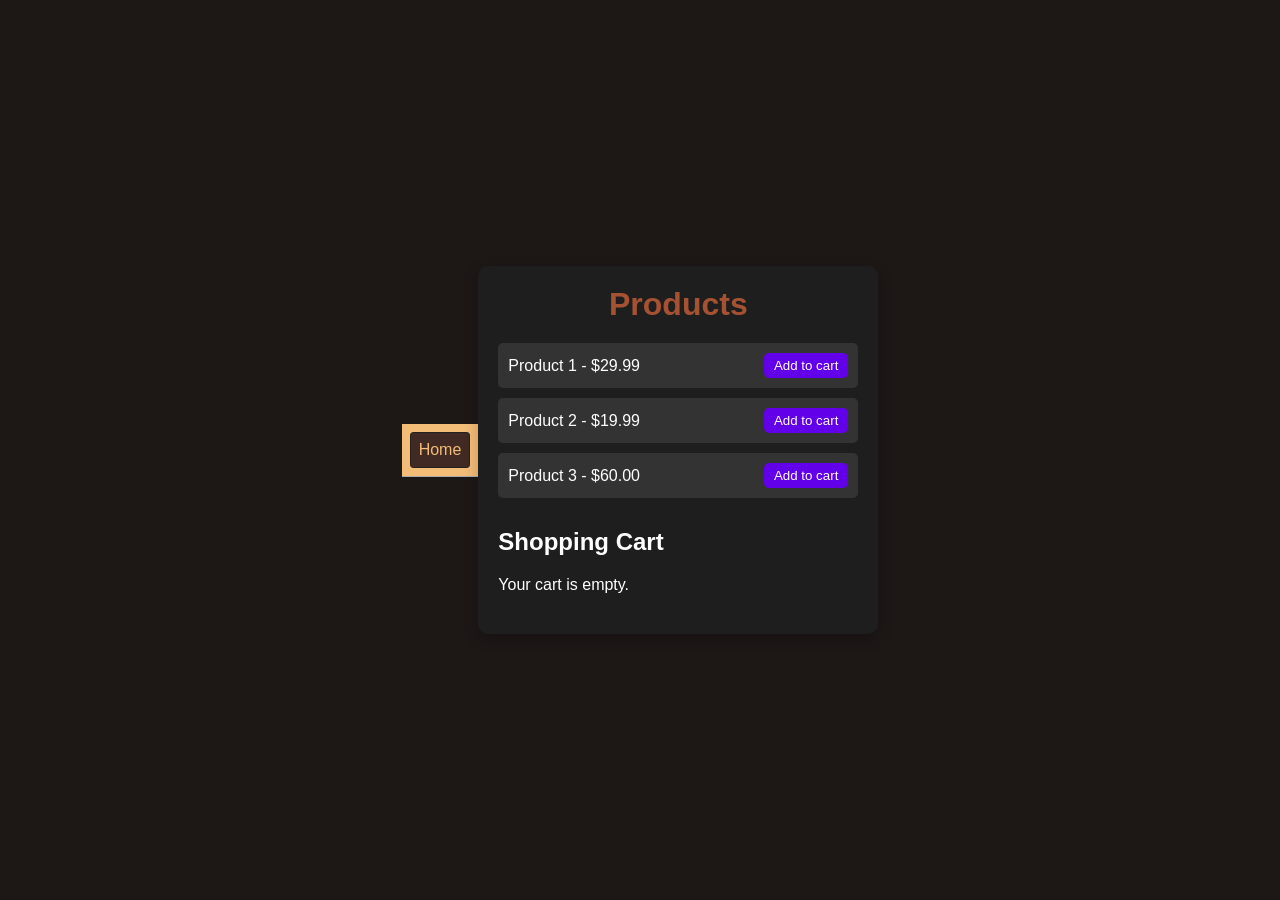
<file: E-Commerce Cart/index.html>
<!DOCTYPE html>
<html lang="en">
  <head>
    <meta charset="UTF-8" />
    <meta name="viewport" content="width=device-width, initial-scale=1.0" />
    <title>Simple E-Commerce</title>
    <link rel="stylesheet" href="./style.css" />
    <link rel="stylesheet" href="../style.css">
  </head>
  <body>
    <nav>
        <a href="../index.html" aria-current="page">Home</a>
    </nav>
    <div class="container">
      <h1>Products</h1>
      <div id="product-list">
        <!-- Products will be dynamically added here by JavaScript -->
      </div>

      <h2>Shopping Cart</h2>
      <div id="cart-items">
        <p id="empty-cart">Your cart is empty.</p>
      </div>
      <div id="cart-total" class="hidden">
        <p>Total: <span id="total-price">$0.00</span></p>
        <button id="checkout-btn">Checkout</button>
      </div>
    </div>

    <script src="script.js"></script>
  </body>
</html>
</file>
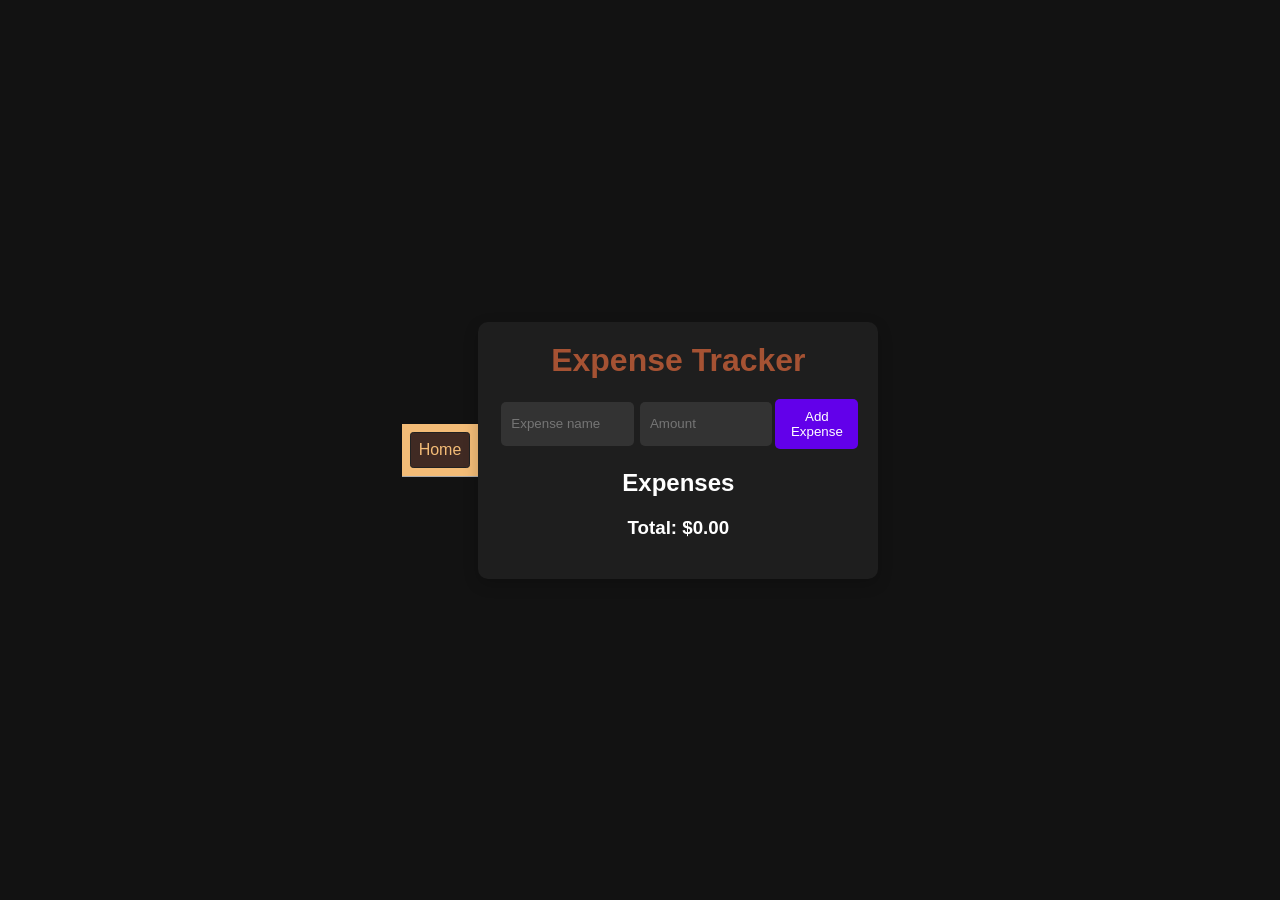
<file: Expense Tracker/index.html>
<!DOCTYPE html>
<html lang="en">
  <head>
    <meta charset="UTF-8" />
    <meta name="viewport" content="width=device-width, initial-scale=1.0" />
    <title>Expense Tracker</title>
    <link rel="stylesheet" href="../style.css">
    <link rel="stylesheet" href="styles.css" />
  </head>
  <body>

    <nav>
        <a href="../index.html" aria-current="page">Home</a>
    </nav>

    <div class="container">
      <h1>Expense Tracker</h1>
      <form id="expense-form">
        <input
          type="text"
          id="expense-name"
          placeholder="Expense name"
          required
        />
        <input
          type="number"
          id="expense-amount"
          placeholder="Amount"
          required
        />
        <button type="submit">Add Expense</button>
      </form>

      <h2>Expenses</h2>
      <ul id="expense-list">
        <!-- Expenses will be dynamically added here -->
      </ul>

      <div id="total">
        <h3>Total: $<span id="total-amount">0.00</span></h3>
      </div>
    </div>
    <script src="script.js"></script>
  </body>
</html>
</file>
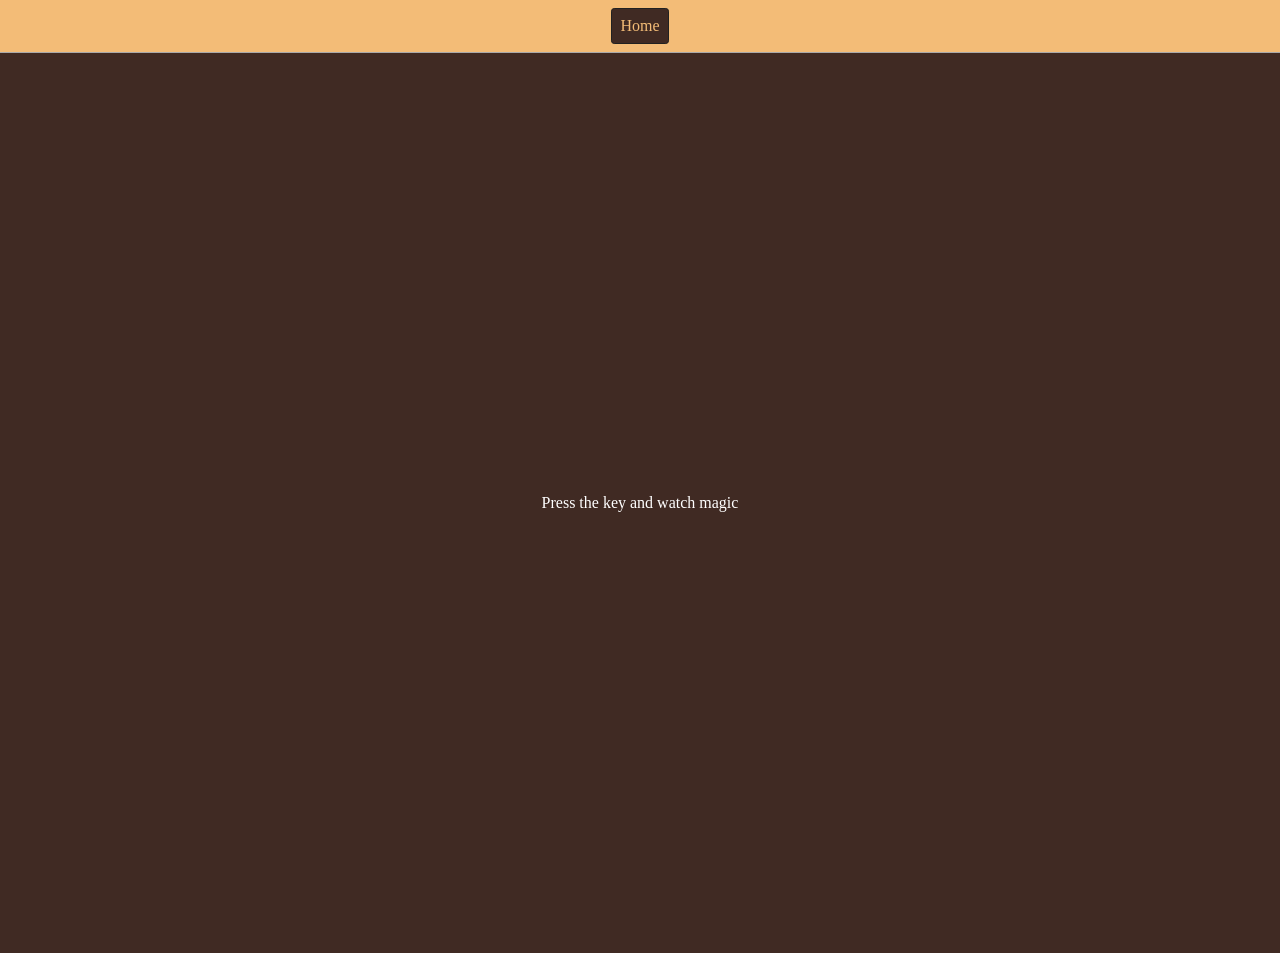
<file: Five-Keyboard/index.html>
<!DOCTYPE html>
<html lang="en">
<head>
    <meta charset="UTF-8">
    <meta name="viewport" content="width=device-width, initial-scale=1.0">
    <title>Event KeyCodes</title>
    <link rel="stylesheet" href="../style.css">
    <style>
        table, th, td {
        border: 1px solid #e7e7e7;
      }

      .project{
        background-color: #402a23;
        color: #ffffff;
        display: flex;
        align-items: center;
        justify-content: center;
        text-align: center;
        height: 100vh;
      }

      .color {
        color: aliceblue;
        display: flex;
        flex-direction: row;
      }

    </style>
</head>
<body>
    <nav>
        <a href="../index.html" aria-current="page">Home</a>
    </nav>

    <div class="project">
      <div id="insert">
        <div class="key">Press the key and watch magic</div>
      </div>
    </div>
    <script src="./script.js"></script>
</body>
</html>
</file>
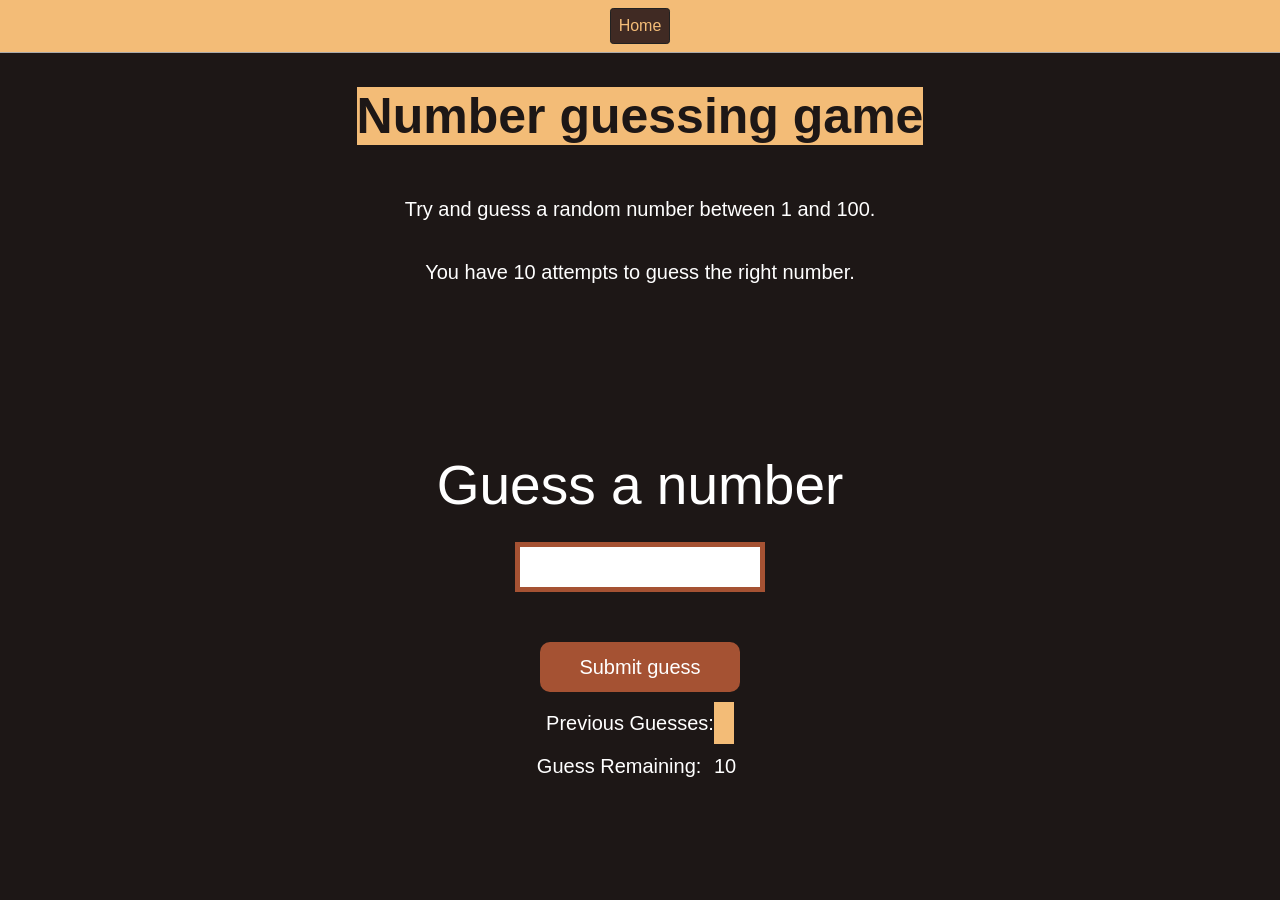
<file: Four-GuessTheNumber/index.html>
<!DOCTYPE html>
<html lang="en">
<head>
    <meta charset="UTF-8">
    <meta name="viewport" content="width=device-width, initial-scale=1.0">
    <title>Guess The NUmber</title>
    <link rel="stylesheet" href="../style.css">
    <link rel="stylesheet" href="./style.css">
</head>
<body>
    <nav>
        <a href="../index.html" aria-current="page">Home</a>
    </nav>

    <div id="wrapper">
        <h1>Number guessing game</h1>
        <p>Try and guess a random number between 1 and 100.</p>
        <p>You have 10 attempts to guess the right number.</p>
    </br>
    <form class="form">
        <label for="guessField" id="guess">Guess a number</label>
        <input type="text" id="guessField" class="guessField">
        <input type="submit" id="subt" value="Submit guess" class="guessSubmit">
    </form>

    <div class="resultParas">
        <p>Previous Guesses: <span class="guesses"></span></p>
        <p>Guess Remaining: <span class="lastResult">10</span></p>
        <p class="lowOrHi"></p>
    </div>
    </div>

    <script src="./script.js"></script>
</body>
</html>
</file>
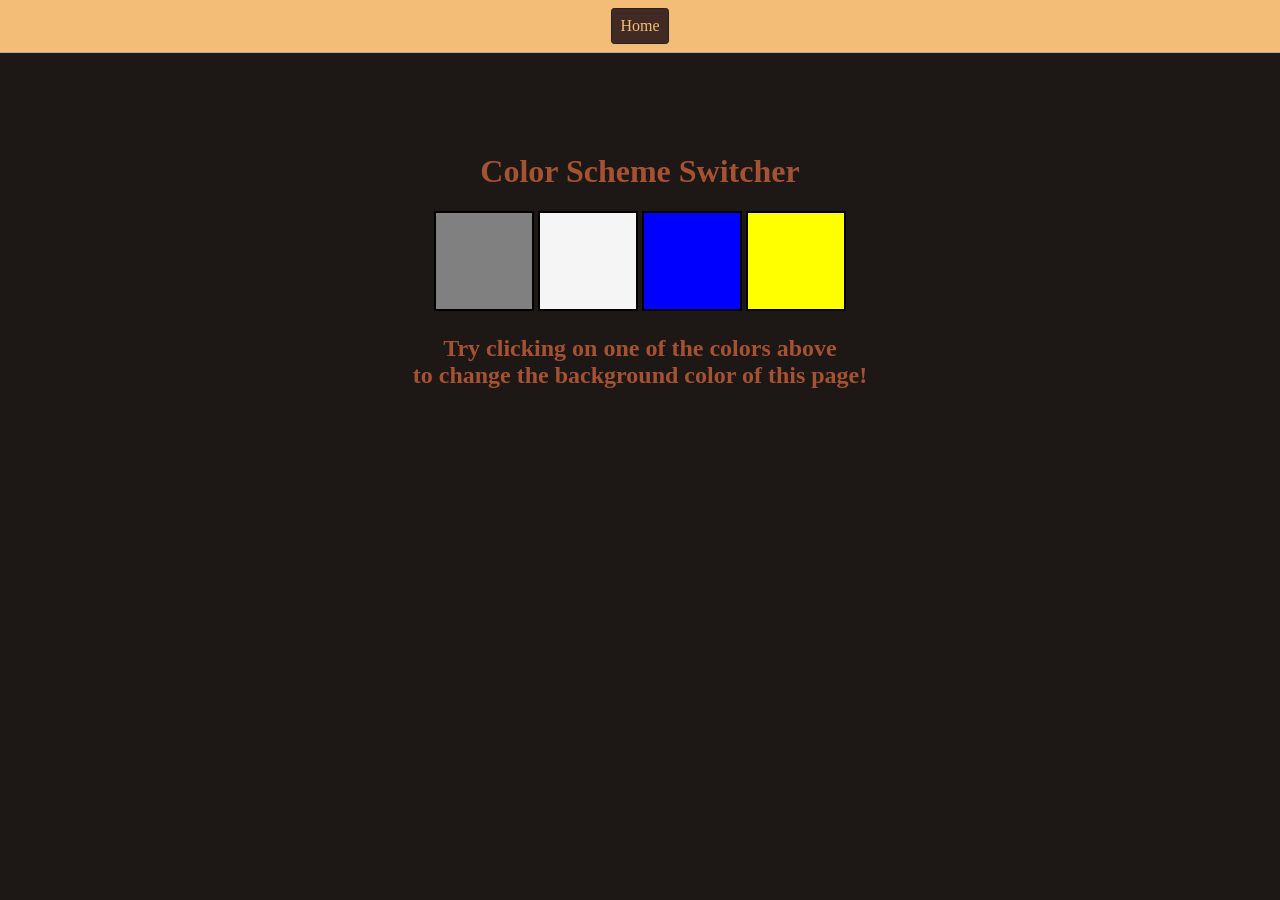
<file: One-Color Changer/index.html>
<!DOCTYPE html>
<html lang="en">
  <head>
    <meta charset="UTF-8" />
    <meta name="viewport" content="width=device-width, initial-scale=1.0" />
    <meta http-equiv="X-UA-Compatible" content="ie=edge" />
    <link rel="stylesheet" href="style.css" />
    <link rel="stylesheet" href="../style.css" />
    <title>JavaScript Background Color Switcher</title>
  </head>
  <body>
    <nav>
      <a href="../index.html" aria-current="page">Home</a>
    </nav>
    <div class="canvas">
      <h1>Color Scheme Switcher</h1>
      <span class="button" id="grey"></span>
      <span class="button" id="white"></span>
      <span class="button" id="blue"></span>
      <span class="button" id="yellow"></span>
      <h2>
        Try clicking on one of the colors above
        <span>to change the background color of this page!</span>
      </h2>
    </div>
    <script src="script.js"></script>
  </body>
</html>
</file>
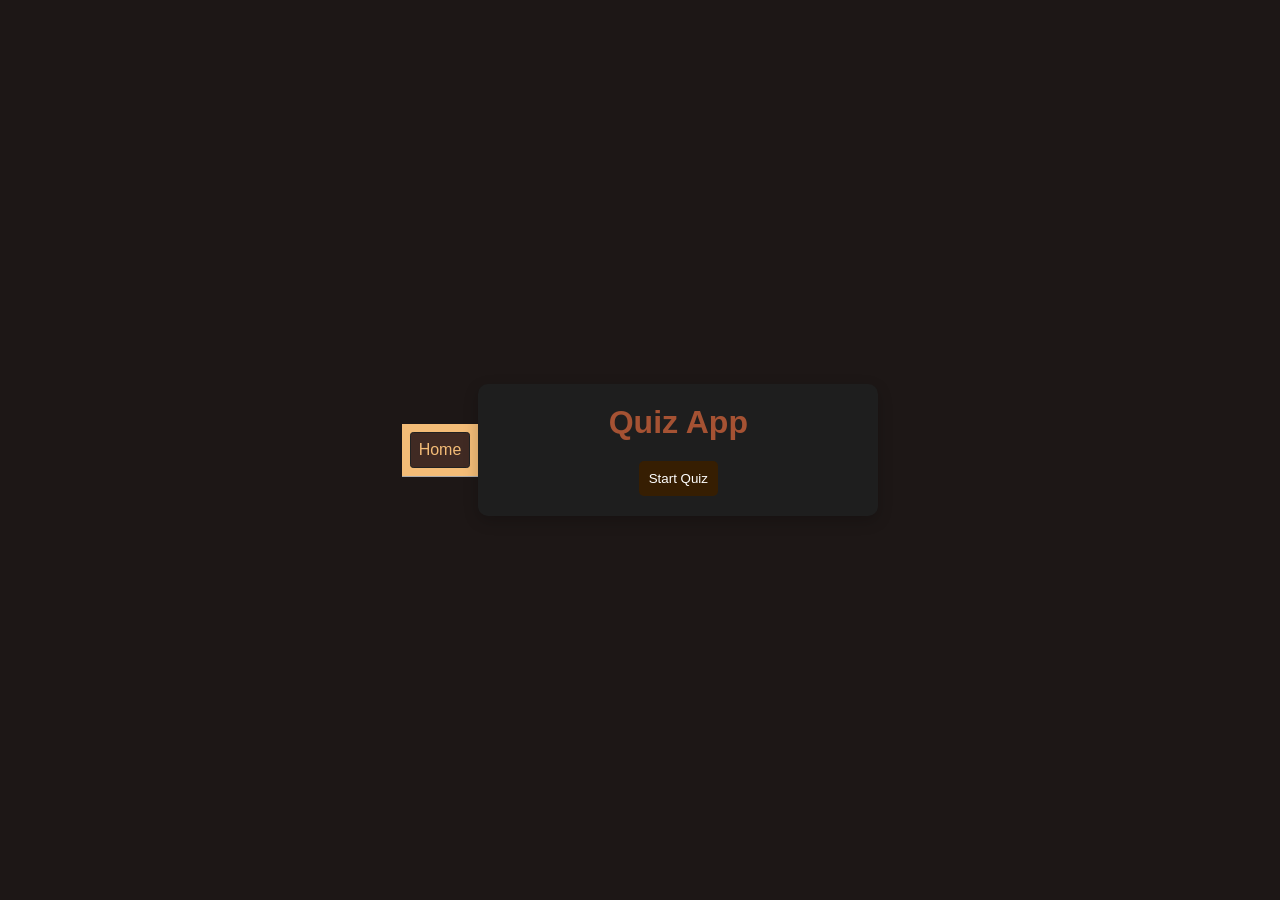
<file: Quiz App/index.html>
<!DOCTYPE html>
<html lang="en">
  <head>
    <meta charset="UTF-8" />
    <meta name="viewport" content="width=device-width, initial-scale=1.0" />
    <title>Quiz App</title>
    <link rel="stylesheet" href="styles.css" />
    <link rel="stylesheet" href="../style.css">
  </head>
  <body>

    <nav>
        <a href="../index.html" aria-current="page">Home</a>
    </nav>

    <div class="container">
      <h1>Quiz App</h1>
      <div id="quiz-container">
        <div id="question-container" class="hidden">
          <h2 id="question-text"></h2>
          <ul id="choices-list">
            <!-- Choices will be added dynamically here -->
          </ul>
          <button id="next-btn" class="hidden">Next Question</button>
        </div>
        <div id="result-container" class="hidden">
          <h2>Your Score:</h2>
          <p id="score"></p>
          <button id="restart-btn">Restart Quiz</button>
        </div>
        <button id="start-btn">Start Quiz</button>
      </div>
    </div>
    <script src="script.js"></script>
  </body>
</html>
</file>
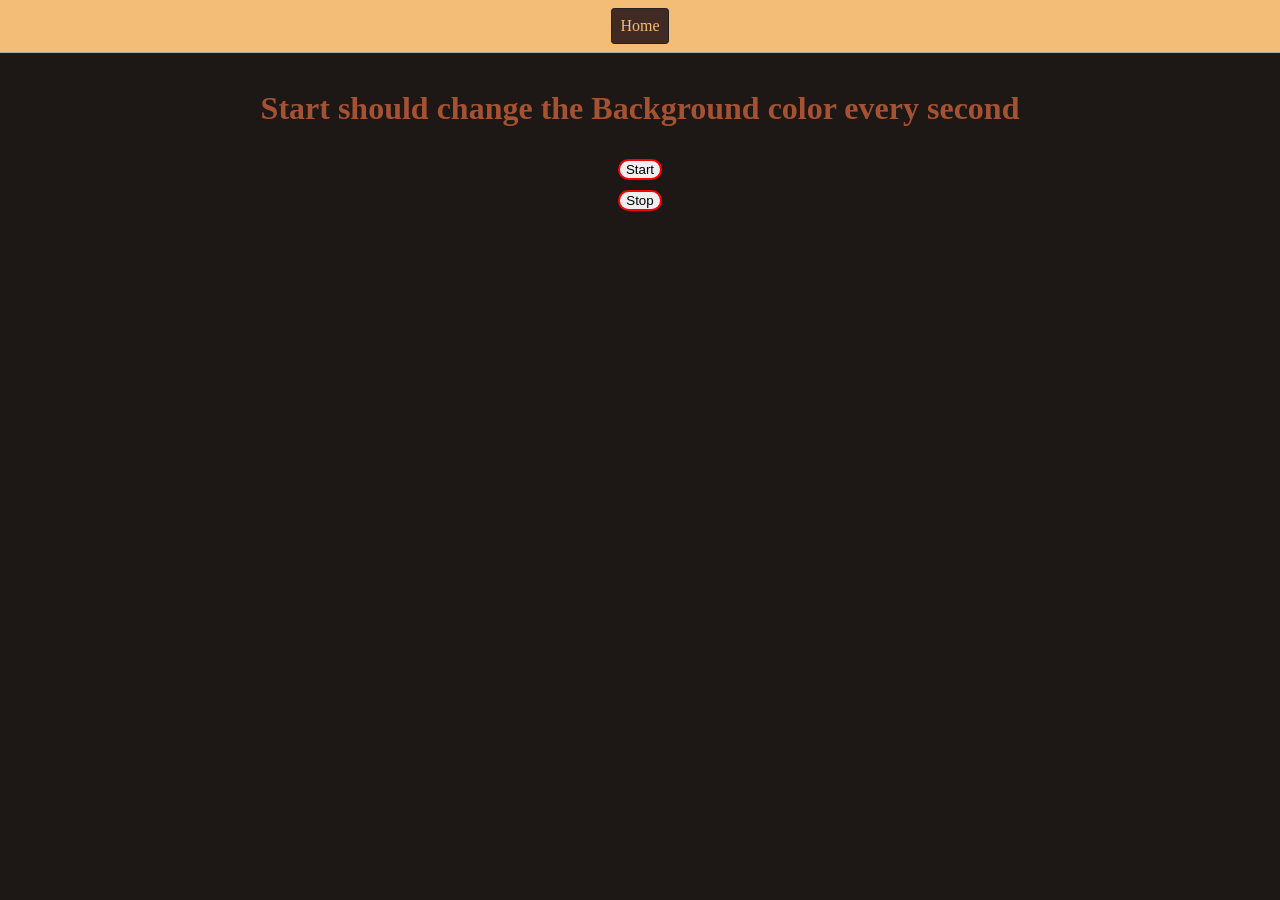
<file: Six-unlimitedColor/index.html>
<!doctype html>
<html lang="en">
  <head>
    <meta charset="UTF-8" />
    <meta name="viewport" content="width=device-width, initial-scale=1.0" />
    <title>Background Color Changer</title>
    <link rel="stylesheet" href="../style.css" />
  </head>
  <style>
    main{
        display: flex;
        flex-direction: column;
        align-items: center;
    }

    button{
        margin-top: 10px;
        border: 2px solid red;
        border-radius: 1rem;
    }
  </style>

  <body>
    <nav>
      <a href="../index.html" aria-current="page">Home</a>
    </nav>

    <main>
      <h1>Start should change the Background color every second</h1>
      <button id="start">Start</button>
      <button id="stop">Stop</button>
    </main>
    <script src="./script.js"></script>
  </body>
</html>
</file>
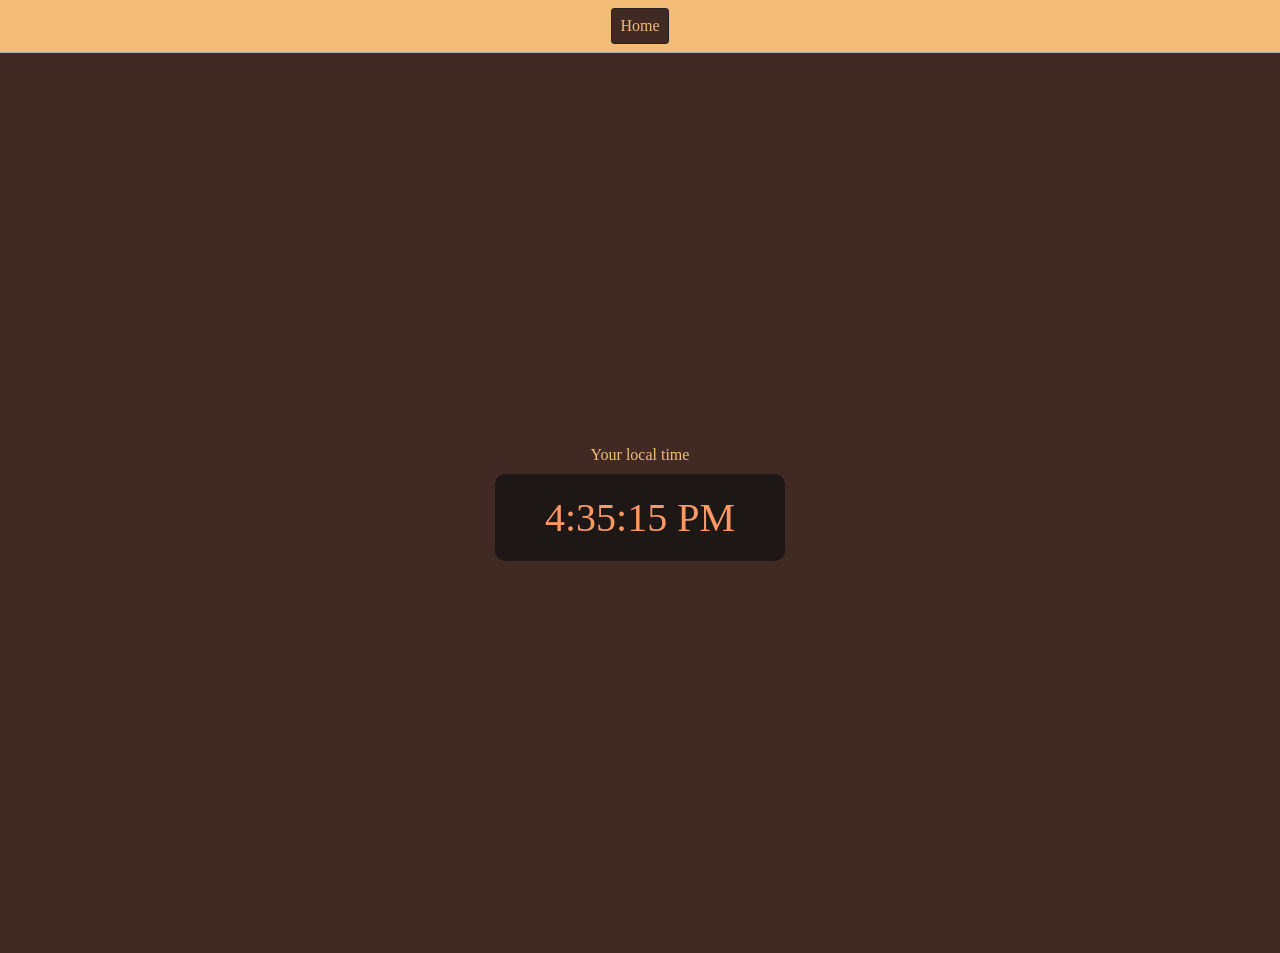
<file: Three-DigitalClock/index.html>
<!doctype html>
<html lang="en">
  <head>
    <meta charset="UTF-8" />
    <meta name="viewport" content="width=device-width, initial-scale=1.0" />
    <link rel="stylesheet" href="../style.css" />
    <title>Digital Clock</title>
    <style>
      body {
        background-color: #402a23;
        color: #f3bc77;
      }

      .center {
        display: flex;
        height: 100vh;
        flex-direction: column;
        justify-content: center;
        align-items: center;
      }

      #clock {
        font-size: 40px;
        background-color: #1d1716;
        color: #ff9865;
        padding: 20px 50px;
        margin-top: 10px;
        border-radius: 10px;
      }
    </style>
  </head>
  <body>
    <nav>
      <a href="../index.html" aria-current="page">Home</a>
    </nav>

    <main class="center">
      <div id="banner">Your local time</div>
      <div id="clock"></div>
    </main>
    <script src="./script.js"></script>
  </body>

</html>
</file>
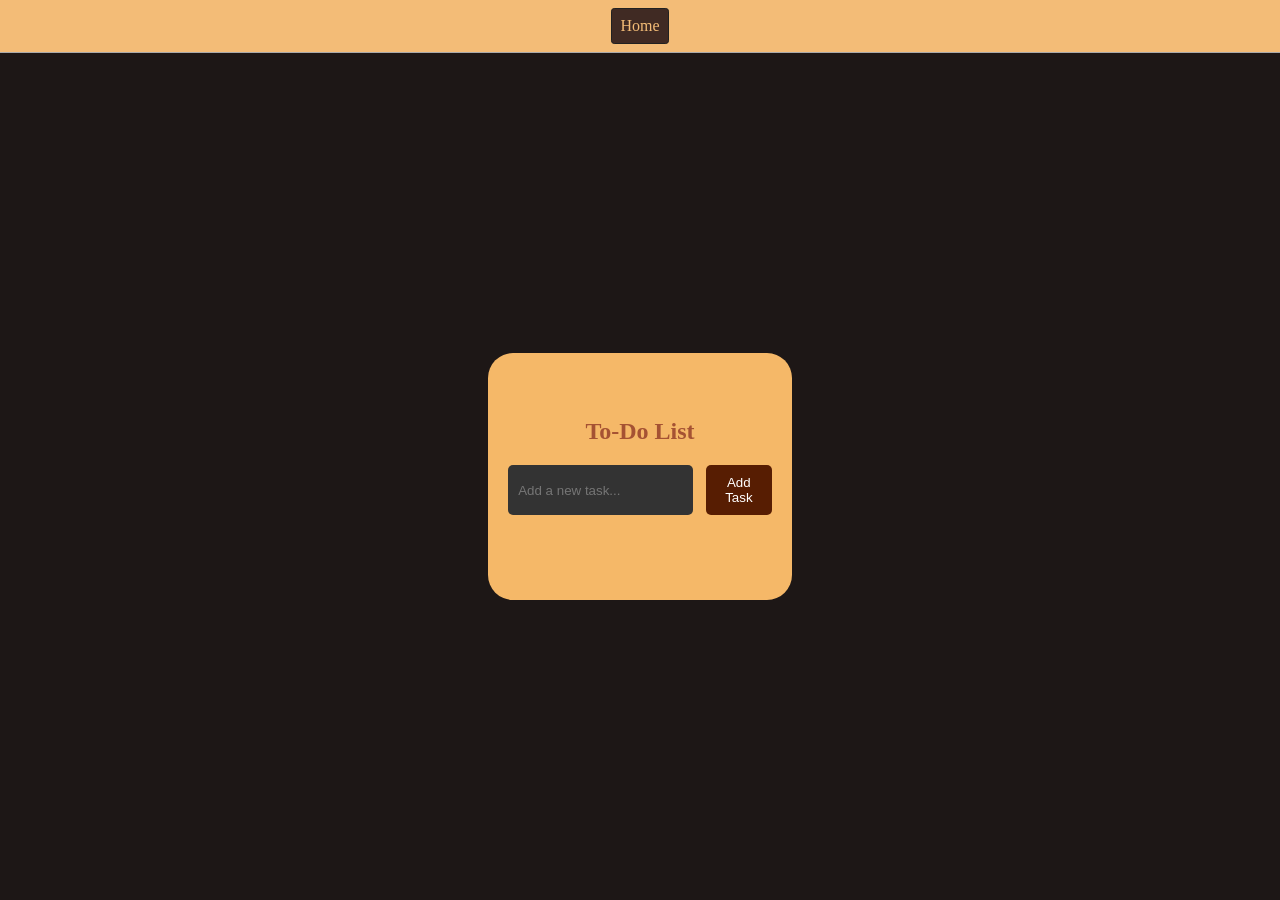
<file: to-do app/index.html>
<!DOCTYPE html>
<html lang="en">
  <head>
    <meta charset="UTF-8" />
    <meta name="viewport" content="width=device-width, initial-scale=1.0" />
    <title>Dark Mode To-Do List</title>
    <link rel="stylesheet" href="./style.css" />
    <link rel="stylesheet" href="../style.css">
  </head>
  <body>
    <nav class="nav1">
      <a href="../index.html" aria-current="page">Home</a>
    </nav>
    <div class="container">
      <h1>To-Do List</h1>
      <div class="input-container">
        <input type="text" id="todo-input" placeholder="Add a new task..." />
        <button id="add-task-btn">Add Task</button>
      </div>
      <ul id="todo-list">
        
      </ul>
      
    </div>
    <script src="./script.js"></script>
  </body>
</html>
</file>
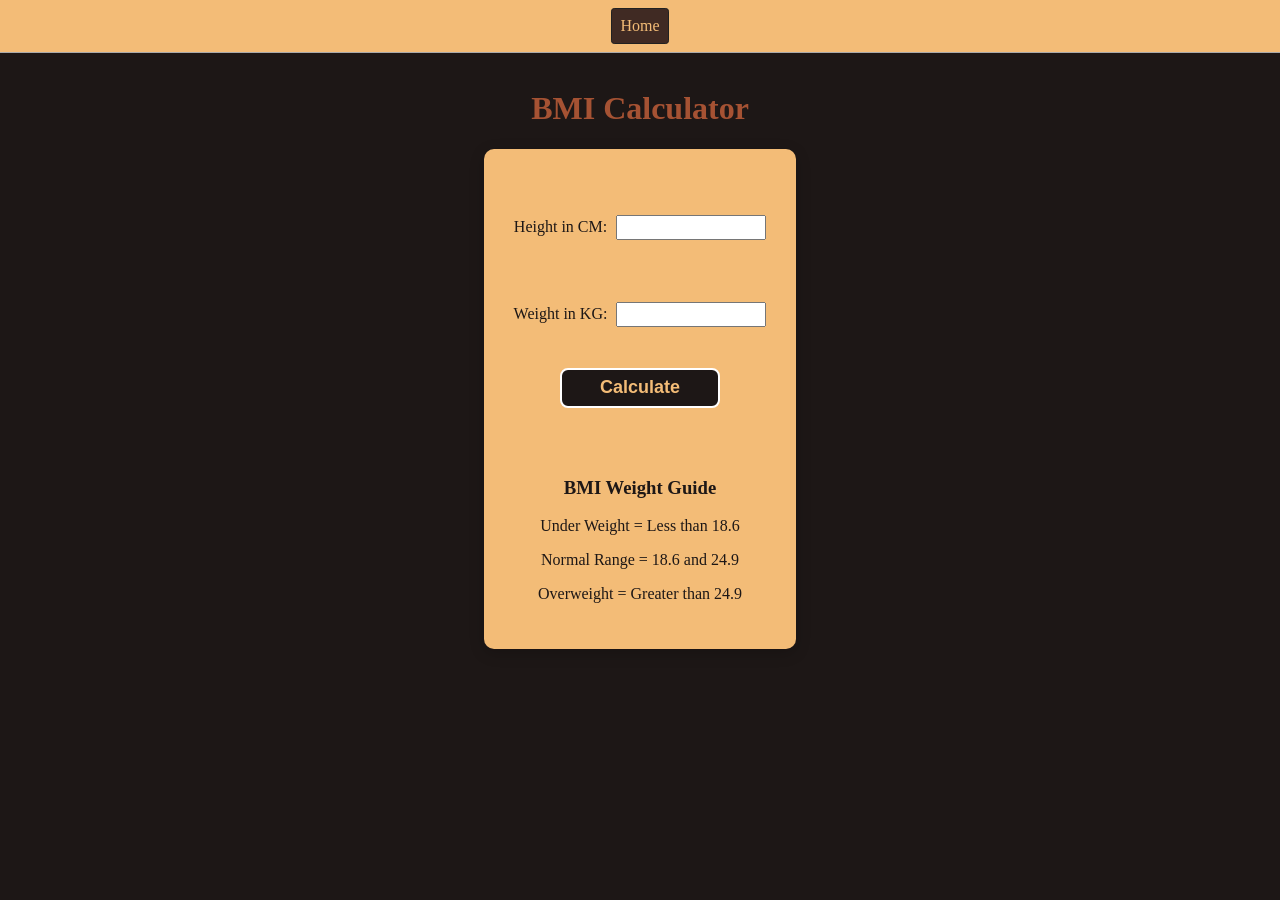
<file: Two-BMICalculator/index.html>
<!DOCTYPE html>
<html lang="en">
<head>
    <meta charset="UTF-8">
    <meta name="viewport" content="width=device-width, initial-scale=1.0">
    <link rel="stylesheet" href="./style.css">
    <link rel="stylesheet" href="../style.css">
    <title>BMI Calculator</title>
</head>
<body>
    <nav>
        <a href="../index.html" aria-current="page">Home</a>
    </nav>

    <main class="container">
        <h1>BMI Calculator</h1>
        <form>
            <p><label> Height in CM:  </label> <input type="text" id="height" /> </p>
            <p><label> Weight in KG:  </label> <input type="text" id="weight" /> </p>
            <button>Calculate</button>
            <div id="results"></div>
            <div id="mess"></div>
            <div id="weight-guide">
                <h3>BMI Weight Guide</h3>
                <p>Under Weight = Less than 18.6</p>
                <p>Normal Range = 18.6 and 24.9</p>
                <p>Overweight = Greater than 24.9</p>
            </div>

        </form>

    </main>

</body>

<script src="./script.js"></script>

</html>
</file>
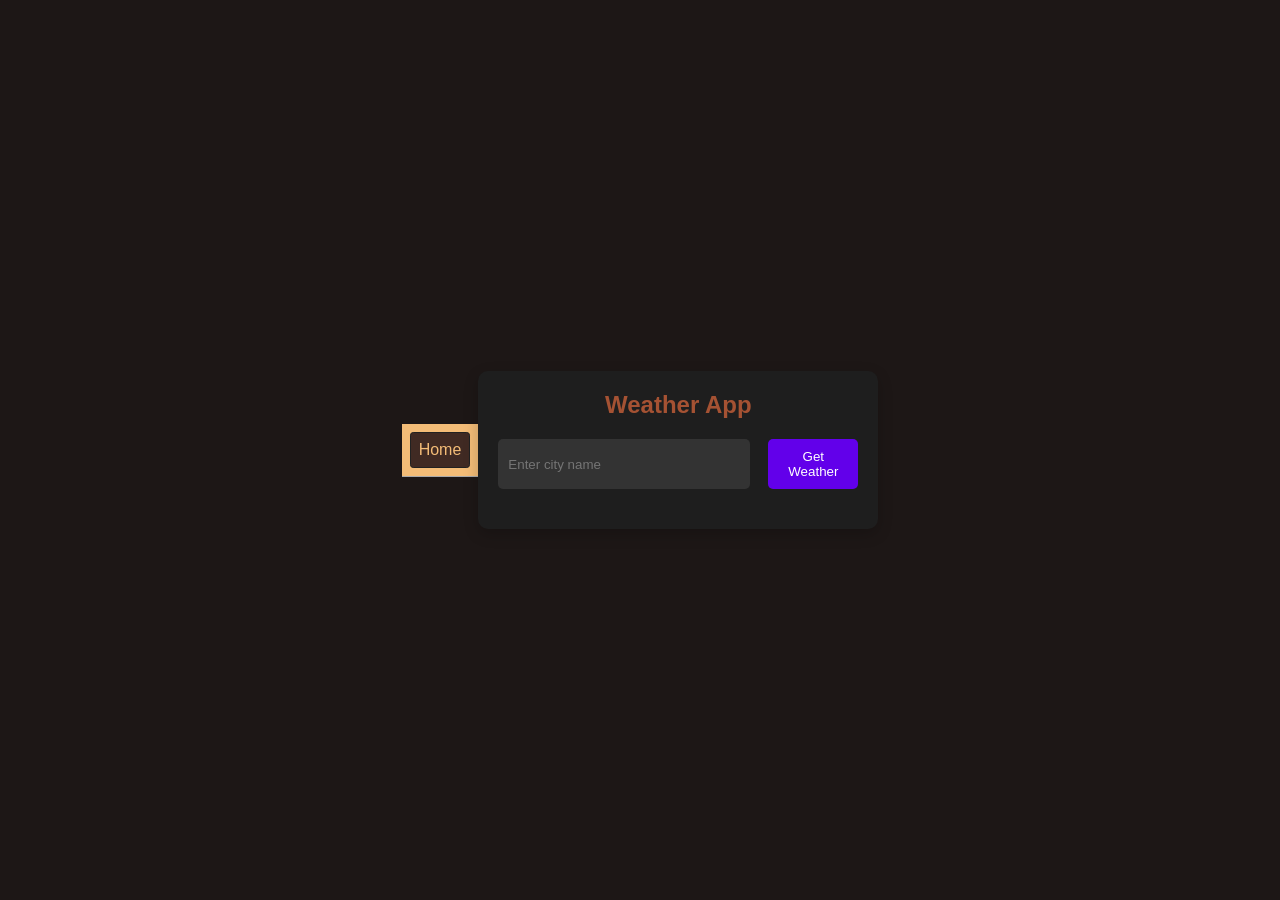
<file: Weather App/index.html>
<!DOCTYPE html>
<html lang="en">
  <head>
    <meta charset="UTF-8" />
    <meta name="viewport" content="width=device-width, initial-scale=1.0" />
    <title>Weather App</title>
    <link rel="stylesheet" href="styles.css" />
    <link rel="stylesheet" href="../style.css">
  </head>
  <body>

    <nav>
        <a href="../index.html" aria-current="page">Home</a>
    </nav>
    
    <div class="container">
      <h1>Weather App</h1>
      <div class="input-container">
        <input type="text" id="city-input" placeholder="Enter city name" />
        <button id="get-weather-btn">Get Weather</button>
      </div>
      <div id="weather-info" class="hidden">
        <h2 id="city-name"></h2>
        <p id="temperature"></p>
        <p id="feels-like"></p>
        <p id="humidity"></p>
        <p id="description"></p>
      </div>
      <p id="error-message" class="hidden">City not found. Please try again.</p>
    </div>
    <script src="script.js"></script>
  </body>
</html>
</file>
<file: E-Commerce Cart/style.css>
/* styles.css */
* {
  margin: 0;
  padding: 0;
  box-sizing: border-box;
}

body {
  font-family: Arial, sans-serif;
  background-color: #121212;
  color: #ffffff;
  display: flex;
  justify-content: center;
  align-items: center;
  height: 100vh;
}

.container {
  width: 400px;
  padding: 20px;
  background-color: #1e1e1e;
  border-radius: 10px;
  box-shadow: 0 5px 15px rgba(0, 0, 0, 0.2);
}

h1,
h2 {
  margin-bottom: 20px;
}

#product-list {
  margin-bottom: 30px;
}

.product {
  background-color: #333333;
  padding: 10px;
  margin-bottom: 10px;
  display: flex;
  justify-content: space-between;
  align-items: center;
  border-radius: 5px;
}

.product button {
  background-color: #6200ea;
  border: none;
  padding: 5px 10px;
  color: #fff;
  border-radius: 5px;
  cursor: pointer;
  transition: background-color 0.3s;
}

.product button:hover {
  background-color: #3700b3;
}

#cart-items {
  margin-bottom: 20px;
}

#cart-total {
  text-align: right;
}

#checkout-btn {
  background-color: #6200ea;
  border: none;
  padding: 10px;
  color: white;
  border-radius: 5px;
  cursor: pointer;
  transition: background-color 0.3s;
}

#checkout-btn:hover {
  background-color: #3700b3;
}

.hidden {
  display: none;
}


#cart-items > div{
  background-color: #333333;
  padding: 10px;
  margin-bottom: 10px;
  display: flex;
  justify-content: space-between;
  align-items: center;
  border-radius: 5px;
}

.remove-btn {
  background-color: #6200ea;
  border: none;
  padding: 5px 10px;
  color: #fff;
  border-radius: 5px;
  cursor: pointer;
  transition: background-color 0.3s;
}
</file>
<file: style.css>
* {
    box-sizing: border-box;
}

body {
    margin: 0;
    background-color: #1d1716;
    color: #fff;
}

nav {
    display: flex;
    flex-wrap: wrap;
    align-items: center;
    justify-content: center;
    padding: 0.5rem;
    gap: 0.5rem;
    border-bottom: solid 1px #aaa;
    background-color: #f3bc77;

}

nav a {
    display: inline-block;
    /* min-width: 9rem; */
    padding: 0.5rem;
    border-radius: 0.2rem;
    border: solid 1px #212121;
    text-align: center;
    text-decoration: none;
    color: #1b1b1b;
}

nav a[aria-current='page'] {
    color: #f3bc77;
    background-color: #402a23;
}

main {
    padding: 1rem;
}

.projects {
    display: flex;
    flex-direction: column;
}

h1 {
    display: flex;
    align-items: center;
    justify-content: center;
    font-weight: bold;
    color: #a55233;
    /* font-size: 1.5rem; */
}

.project-link {
    background-color: #f3bc77;
    padding: 10px 30px;
    border-radius: 8px;
    color: #402a23;
    text-decoration: none;
    border: solid 2px #212121;
    margin-top: 5px;
}
</file>
<file: Expense Tracker/styles.css>
/* styles.css */
* {
  margin: 0;
  padding: 0;
  box-sizing: border-box;
}

body {
  font-family: Arial, sans-serif;
  background-color: #121212;
  color: #ffffff;
  display: flex;
  justify-content: center;
  align-items: center;
  height: 100vh;
}

.container {
  width: 400px;
  padding: 20px;
  background-color: #1e1e1e;
  border-radius: 10px;
  box-shadow: 0 5px 15px rgba(0, 0, 0, 0.2);
}

h1,
h2,
h3 {
  text-align: center;
  margin-bottom: 20px;
}

form {
  display: flex;
  justify-content: space-between;
  margin-bottom: 20px;
}

input[type="text"],
input[type="number"] {
  width: 45%;
  padding: 10px;
  background-color: #333333;
  border: none;
  border-radius: 5px;
  color: #fff;
  outline: none;
  margin: 3px;
}

button {
  padding: 10px;
  background-color: #6200ea;
  border: none;
  border-radius: 5px;
  color: #fff;
  cursor: pointer;
  transition: background-color 0.3s;
}

button:hover {
  background-color: #3700b3;
}

#expense-list {
  list-style-type: none;
  padding: 0;
}

#expense-list li {
  background-color: #333333;
  padding: 10px;
  margin-bottom: 10px;
  display: flex;
  justify-content: space-between;
  align-items: center;
  border-radius: 5px;
}

#total {
  text-align: right;
}

.hidden {
  display: none;
}
</file>
<file: Four-GuessTheNumber/style.css>
html {
    font-family: sans-serif;
}

body {
    margin: 0 auto;
}

#wrapper {
    display: flex;
    flex-direction: column;
    justify-content: center;
    align-items: center;
    text-align: center;
    font-size: 25px;
    color: #ffffff;
    /* height: 100vh; */
    /* width: 100vb; */
    /* box-sizing: border-box; */
}

.lastResult {
    padding: 7px;
}

.guesses {
    padding: 10px;
}

/* button {
  background-color: #141414;
  color: #fff;
  width: 250px;
  height: 50px;
  border-radius: 25px;
  font-size: 30px;
  border-style: none;
  margin-top: 30px;
  margin-left: 50px;
} */

.form {
    display: flex;
    flex-direction: column;
    justify-content: center;
    align-items: center;
}

#subt {
  background-color: #a55233;
  color: #ffffff;
  width: 200px;
  height: 50px;
  border-radius: 10px;
  font-size: 20px;
  border-style: none;
  margin-top: 50px;
  /* margin-left: 75px; */
}

#guessField {
    color: #000;
    width: 250px;
    height: 50px;
    font-size: 30px;
    margin-top: 25px;
    border-style: none;
    border: solid 5px #a55233;
    text-align: center;
}

#guess {
    font-size: 55px;
    margin-top: 120px;
}

.guesses {
    background-color: #f3bc77;
}

h1 {
    background-color: #f3bc77;
    color: #1d1716;
    text-align: center;
}

p {
    font-size: 20px;
    text-align: center;
}
</file>
<file: One-Color Changer/style.css>
html {
    margin: 0;
}

span {
    display: block;
}

.canvas {
    margin: 100px auto 100px;
    width: 80%;
    text-align: center;
}

.button {
    width: 100px;
    height: 100px;
    border: solid black 2px;
    display: inline-block;
}

#grey {
    background: grey;
}

#white {
    background: whitesmoke;
}

#blue {
    background: blue;
}

#yellow {
    background: yellow;
}

h2 {
    color: #a55233;
}
</file>
<file: Quiz App/styles.css>
/* styles.css */
* {
  margin: 0;
  padding: 0;
  box-sizing: border-box;
}

body {
  font-family: Arial, sans-serif;
  background-color: #121212;
  color: #ffffff;
  display: flex;
  justify-content: center;
  align-items: center;
  height: 100vh;
}

.container {
  width: 400px;
  padding: 20px;
  background-color: #1e1e1e;
  border-radius: 10px;
  box-shadow: 0 5px 15px rgba(0, 0, 0, 0.2);
  text-align: center;
}

h1,
h2 {
  margin-bottom: 20px;
}

ul {
  list-style-type: none;
  padding: 0;
}

li {
  background-color: #333333;
  padding: 10px;
  margin-bottom: 10px;
  border-radius: 5px;
  cursor: pointer;
  transition: background-color 0.3s;
}

li:hover {
  background-color: #9c702d;
}

li.selected {
  background-color: #c97800;
}

button {
  padding: 10px;
  background-color: #361e02;
  border: none;
  border-radius: 5px;
  color: white;
  cursor: pointer;
  transition: background-color 0.3s;
}

button:hover {
  background-color: #ee9e09;
}

.hidden {
  display: none;
}
</file>
<file: to-do app/style.css>
/* styles.css */
* {
  margin: 0;
  padding: 0;
  box-sizing: border-box;
}

body {
  min-height: 100vh;
  display: flex;
  flex-direction: column;
}

.nav1 {
  width: 100%;
  flex-shrink: 0;
}

.container {
  flex: 1;
  /* width: 400px; */
  border-radius: 25px;
  display: flex;
  flex-direction: column;
  justify-content: center; /* Y axis */
  align-items: center;     /* X axis */
  margin: 300px auto;
  background-color: #f5b868;
  padding: 20px;
}

h1 {
  text-align: center;
  margin-bottom: 20px;
  font-size: 24px;
  color: #eeeff0;
}

.input-container {
  display: flex;
  justify-content: space-between;
  margin-bottom: 20px;
}

input[type="text"] {
  width: 70%;
  padding: 10px;
  background-color: #333333;
  border: none;
  border-radius: 5px;
  color: #fff;
  outline: none;
}

button {
  width: 25%;
  padding: 10px;
  background-color: #571d02;
  border: none;
  border-radius: 5px;
  color: #fff;
  cursor: pointer;
  transition: background-color 0.3s;
}

button:hover {
  background-color: #0c0c0e;
}

ul {
    width: 100%;
  list-style-type: none;
  padding: 0;
}

li {
  background-color: #333333;
  padding: 10px;
  margin-bottom: 10px;
  border-radius: 5px;
  display: flex;
  justify-content: space-between;
  align-items: center;
}

li.completed {
  text-decoration: line-through;
  opacity: 0.7;
}

li button {
  background-color: #d32f2f;
  border: none;
  padding: 5px;
  color: white;
  border-radius: 5px;
  cursor: pointer;
}

li button:hover {
  background-color: #b71c1c;
}
</file>
<file: Two-BMICalculator/style.css>
body {
  margin: 0;
  min-height: 100vh;
  display: flex;
  flex-direction: column;
}

.container {
  /* background-color: aliceblue; */
  display: flex;
  flex-direction: column;
  justify-content: center;
  align-items: center;
  text-align: center;
}

form {
  background-color: #f3bc77; /* Change this to your preferred color */
  padding: 30px;
  border-radius: 10px;
  box-shadow: 0 4px 15px #00000033;
  display: flex;
  flex-direction: column;
  align-items: center;
  gap: 10px;
  width: fit-content;
  margin: 0 auto;
  color: #1d1716;
}

#height,
#weight {
  margin-left: 5px;
  margin-top: 20px;
  width: 150px;
  height: 25px;
}

#weight-guide {
  margin-top: 10px;
}

#results {
  margin-top: 10px;
  font-size: 1.9rem;
  text-align: center;
  font-weight: bold;
  color: #1d1716;
}

button{
  width: 160px;
  height: 40px;
  margin-top: 15px;
  background-color: #1d1716;
  color: #f3bc77;
  border: 2px solid #fff;
  border-radius: 8px;
  font-size: 18px;
  font-weight: bold;
  cursor: pointer;
  transition: all 0.2s ease-in-out;
}
</file>
<file: Weather App/styles.css>
/* styles.css */
* {
    margin: 0;
    padding: 0;
    box-sizing: border-box;
}

body {
    font-family: Arial, sans-serif;
    background-color: #121212;
    color: #FFFFFF;
    display: flex;
    justify-content: center;
    align-items: center;
    height: 100vh;
}

.container {
    background-color: #1E1E1E;
    padding: 20px;
    border-radius: 10px;
    width: 400px;
    box-shadow: 0 5px 15px rgba(0, 0, 0, 0.2);
    text-align: center;
}

h1 {
    margin-bottom: 20px;
    font-size: 24px;
}

.input-container {
    display: flex;
    justify-content: space-between;
    margin-bottom: 20px;
}

input[type="text"] {
    width: 70%;
    padding: 10px;
    background-color: #333333;
    border: none;
    border-radius: 5px;
    color: #FFF;
    outline: none;
}

button {
    width: 25%;
    padding: 10px;
    background-color: #6200EA;
    border: none;
    border-radius: 5px;
    color: #FFF;
    cursor: pointer;
    transition: background-color 0.3s;
}

button:hover {
    background-color: #3700B3;
}

#weather-info {
    margin-top: 20px;
}

.hidden {
    display: none;
}

#error-message {
    color: #FF5722;
    margin-top: 20px;
}
</file>
